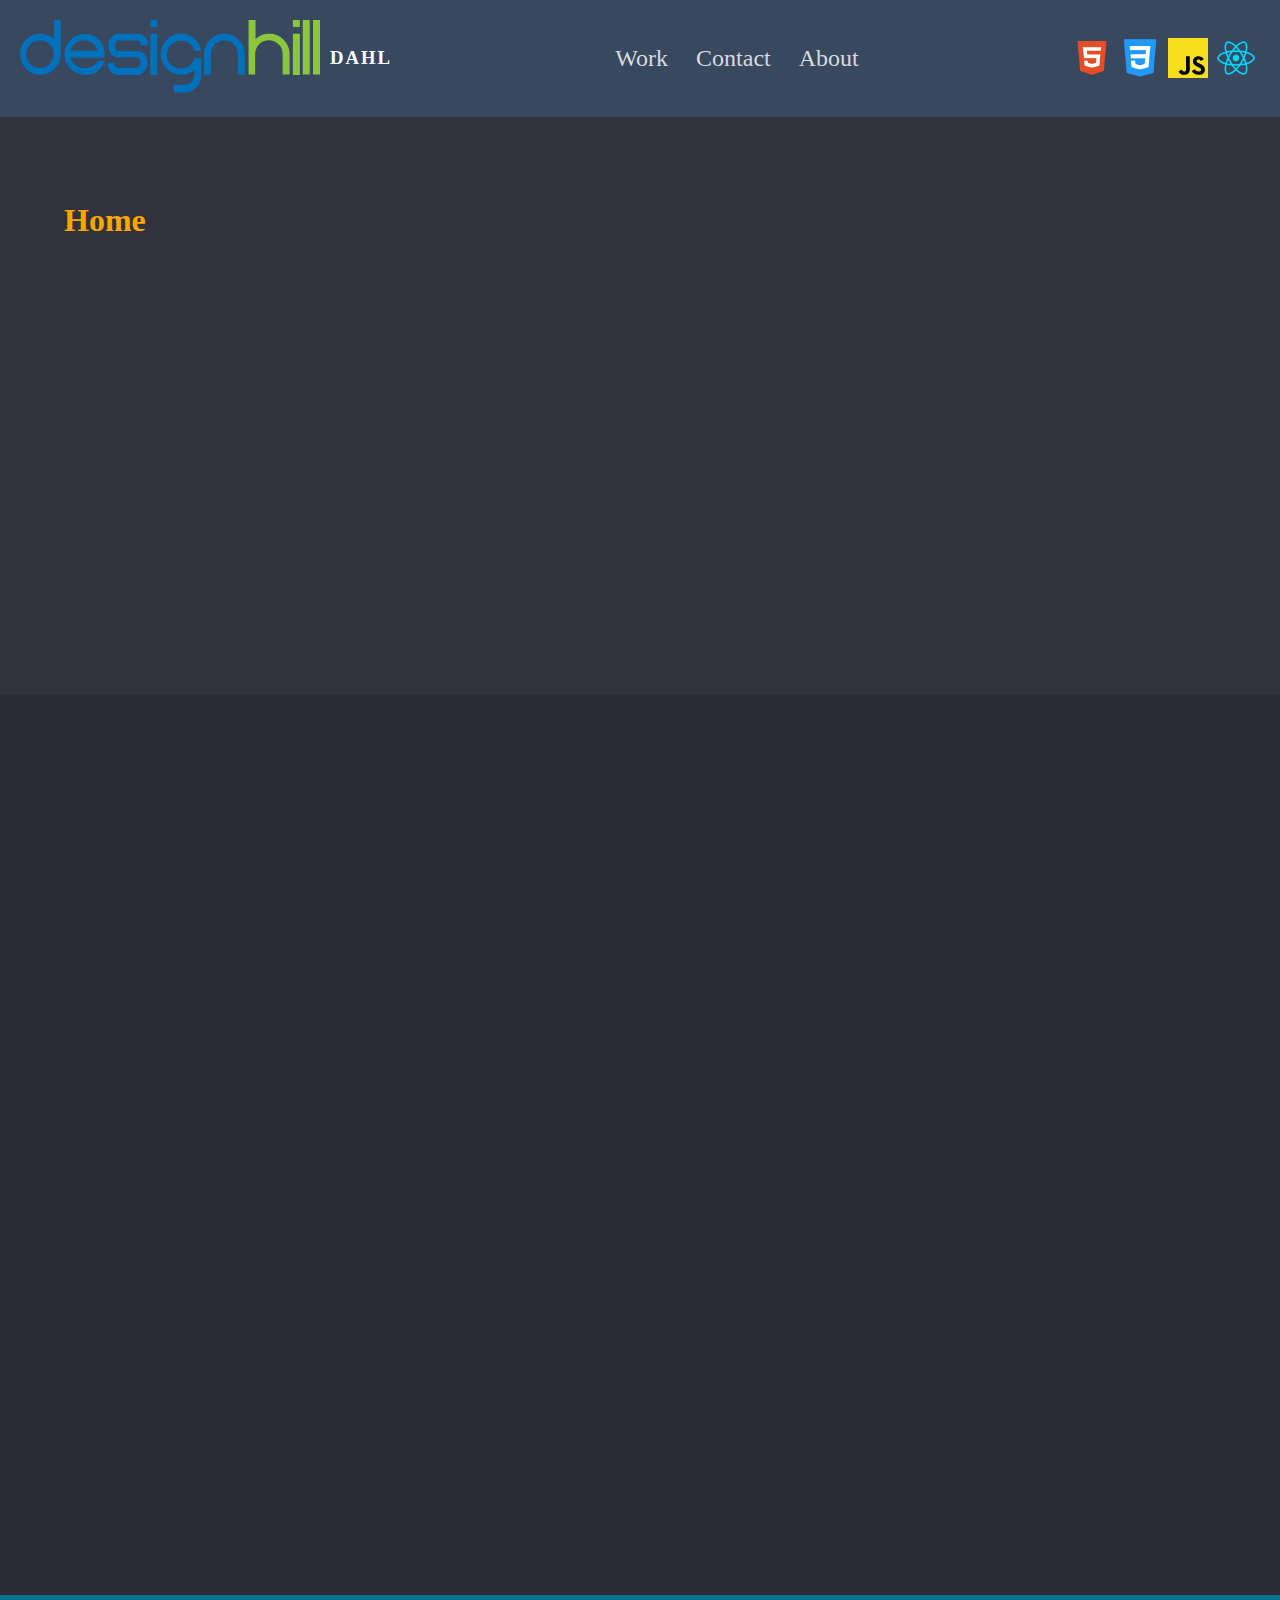
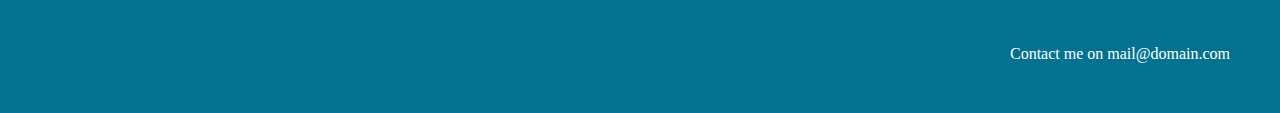
<file: index.html>
<!DOCTYPE html>
<html lang="en">
<head>
    <meta charset="UTF-8">
    <meta name="viewport" content="width=device-width, initial-scale=1.0">
    <meta name="description" content="Portfolio site for DAHL">
    
    <link rel="icon" href="../images/favicon.ico" type="image/x-icon">

   <link rel="stylesheet" href="css/global.css">
   <link rel="stylesheet" href="css/pages.css">
   <link rel="stylesheet" href="css/footer.css">

    <title>DAHL | Portfolio</title>
</head>
<body>
    <nav>
        <div class="nav-container">
            <div class="menu-container">
                <a href="index.html" class="logo-link">
                    <img class="logo" src="images/dh_logo_color.svg" alt="logo">
                </a>
                <button class="hamburger">☰</button>
                <h3>DAHL</h3>
                <div class="nav-links">
                    <a class="nav-link" href="pages/work.html">Work</a>
                    <a class="nav-link" href="pages/contact.html">Contact</a>
                    <a class="nav-link" href="pages/about.html">About</a>                
                </div>
            </div>
            
            <div class="tech-container">
                <img src="images/167_Html5_logo_logos-512.webp" alt="HTML5 logo">
                <img src="images/121-css3-512.webp" alt="CSS3 logo">
                <img src="images/Unofficial_JavaScript_logo_2.svg" alt="Javascript logo">
                <img src="images/React.webp" alt="React logo">
            </div>
        </div>

        <div class="hamburger-list-container hidden">
            <a href="pages/work.html" class="nav-link">Work</a>
            <a href="pages/contact.html" class="nav-link">Contact</a>
            <a href="pages/about.html" class="nav-link">About</a>
        </div>
    </nav>

    <section class="main-section"><h1>Home</h1></section>

    <section></section>

    <section></section>

    <footer>
        <a href="mail:mail@domain.com">Contact me on mail@domain.com</a>
    </footer>

    <script src="js/script.js"></script>
</body>
</html>
</file>
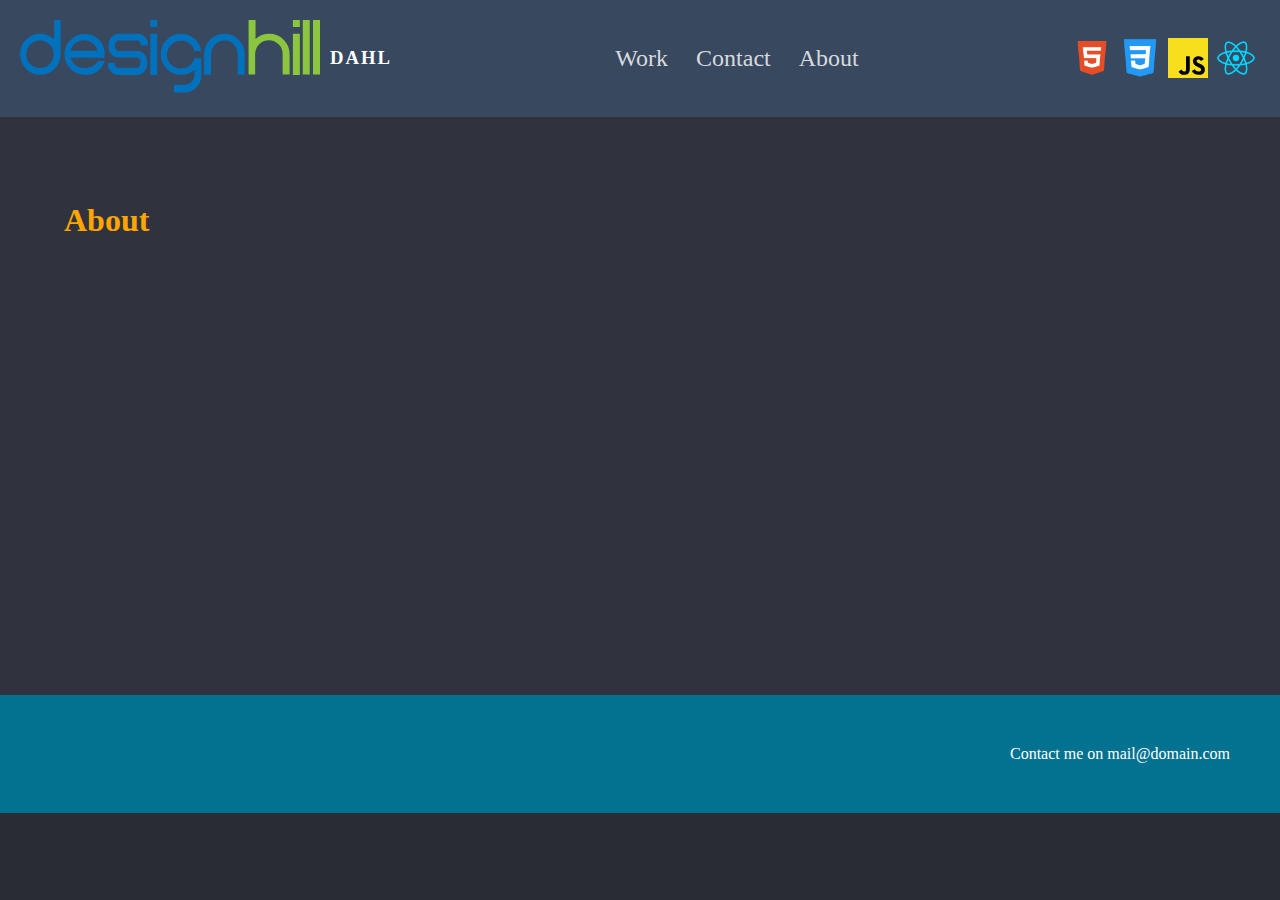
<file: pages/about.html>
<!DOCTYPE html>
<html lang="en">
<head>
   <meta charset="UTF-8">
   <meta name="viewport" content="width=device-width, initial-scale=1.0">
   <meta name="description" content="About page for DAHL portfolio">
   <link rel="icon" href="../images/favicon.ico" type="image/x-icon">

   <link rel="stylesheet" href="../css/global.css">
   <link rel="stylesheet" href="../css/pages.css">
   <link rel="stylesheet" href="../css/footer.css">


   <title>About</title>
</head>
<body>
   <nav>
       <div class="nav-container">
           <div class="menu-container">
               <a href="../index.html" class="logo-link">
                   <img class="logo" src="../images/dh_logo_color.svg" alt="logo">
               </a>
               <button class="hamburger">☰</button>
               <h3>DAHL</h3>
               <div class="nav-links">
                   <a class="nav-link" href="work.html">Work</a>
                   <a class="nav-link" href="contact.html">Contact</a>
                   <a class="nav-link" href="about.html">About</a>                
               </div>
           </div> 

           <div class="tech-container">
               <img src="../images/167_Html5_logo_logos-512.webp" alt="HTML5 logo">
               <img src="../images/121-css3-512.webp" alt="CSS3 logo">
               <img src="../images/Unofficial_JavaScript_logo_2.svg" alt="Javascript logo">
               <img src="../images/React.webp" alt="React logo">
           </div>
       </div>

       <div class="hamburger-list-container hidden">
        <a href="work.html" class="nav-link">Work</a>
        <a href="contact.html" class="nav-link">Contact</a>
        <a href="about.html" class="nav-link">About</a>
       </div>
   </nav>

   <section class="main-section"><h1>About</h1></section>

   <footer>
    <a href="mail:mail@domain.com">Contact me on mail@domain.com</a>
   </footer>

   <script src="../js/script.js"></script>
</body>
</html>
</file>
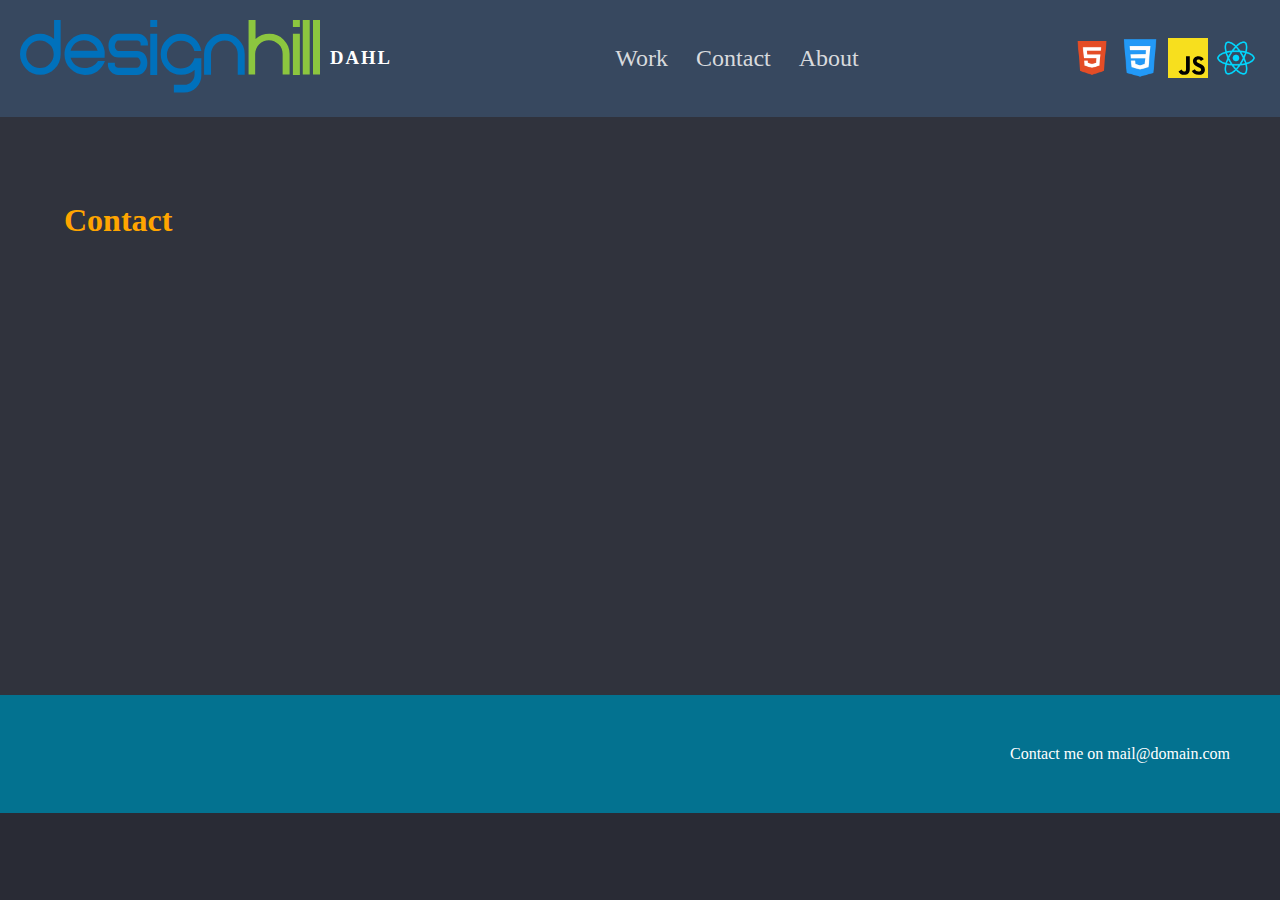
<file: pages/contact.html>
<!DOCTYPE html>
<html lang="en">
<head>
   <meta charset="UTF-8">
   <meta name="viewport" content="width=device-width, initial-scale=1.0">
   <meta name="description" content="Work page for DAHL portfolio">
   
   <link rel="icon" href="../images/favicon.ico" type="image/x-icon">

   <link rel="stylesheet" href="../css/global.css">
   <link rel="stylesheet" href="../css/pages.css">
   <link rel="stylesheet" href="../css/footer.css">

   <title>Contact</title>
</head>
<body>
   <nav>
       <div class="nav-container">
           <div class="menu-container">
               <a href="../index.html" class="logo-link">
                   <img class="logo" src="../images/dh_logo_color.svg" alt="logo">
               </a>
               <button class="hamburger">☰</button>
               <h3>DAHL</h3>
               <div class="nav-links">
                   <a class="nav-link" href="work.html">Work</a>
                   <a class="nav-link" href="contact.html">Contact</a>
                   <a class="nav-link" href="about.html">About</a>                
               </div>
           </div> 

           <div class="tech-container">
               <img src="../images/167_Html5_logo_logos-512.webp" alt="HTML5 logo">
               <img src="../images/121-css3-512.webp" alt="CSS3 logo">
               <img src="../images/Unofficial_JavaScript_logo_2.svg" alt="Javascript logo">
               <img src="../images/React.webp" alt="React logo">
           </div>
       </div>

       <div class="hamburger-list-container hidden">
           <a href="work.html" class="nav-link">Work</a>
           <a href="contact.html" class="nav-link">Contact</a>
           <a href="about.html" class="nav-link">About</a>
       </div>
   </nav>

   <section class="main-section"><h1>Contact</h1></section>

   <footer>
    <a href="mail:mail@domain.com">Contact me on mail@domain.com</a>
   </footer>

   <script src="../js/script.js"></script>
</body>
</html>
</file>
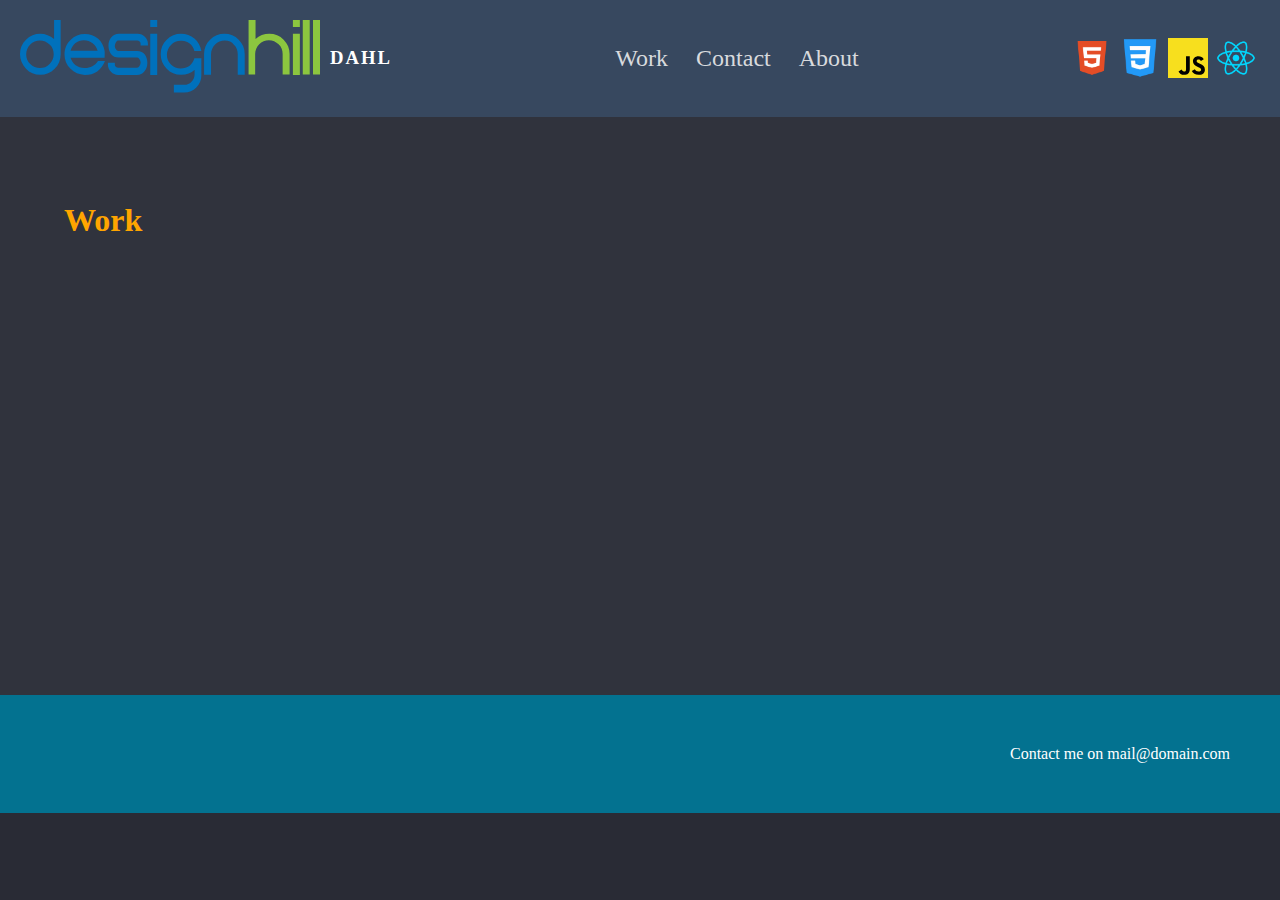
<file: pages/work.html>
<!DOCTYPE html>
<html lang="en">
<head>
   <meta charset="UTF-8">
   <meta name="viewport" content="width=device-width, initial-scale=1.0">
   <meta name="description" content="Work page for DAHL portfolio">
   
   <link rel="icon" href="../images/favicon.ico" type="image/x-icon">

   <link rel="stylesheet" href="../css/global.css">
   <link rel="stylesheet" href="../css/pages.css">
   <link rel="stylesheet" href="../css/footer.css">

   <title>Work</title>
</head>
<body>
   <nav>
       <div class="nav-container">
           <div class="menu-container">
               <a href="../index.html" class="logo-link">
                   <img class="logo" src="../images/dh_logo_color.svg" alt="logo">
               </a>
               <button class="hamburger">☰</button>
               <h3>DAHL</h3>
               <div class="nav-links">
                   <a class="nav-link" href="work.html">Work</a>
                   <a class="nav-link" href="contact.html">Contact</a>
                   <a class="nav-link" href="about.html">About</a>                
               </div>
           </div> 

           <div class="tech-container">
               <img src="../images/167_Html5_logo_logos-512.webp" alt="HTML5 logo">
               <img src="../images/121-css3-512.webp" alt="CSS3 logo">
               <img src="../images/Unofficial_JavaScript_logo_2.svg" alt="Javascript logo">
               <img src="../images/React.webp" alt="React logo">
           </div>
       </div>

       <div class="hamburger-list-container hidden">
           <a href="work.html" class="nav-link">Work</a>
           <a href="contact.html" class="nav-link">Contact</a>
           <a href="about.html" class="nav-link">About</a>
       </div>
   </nav>

   <section class="main-section"><h1>Work</h1></section>

   <footer>
    <a href="mail:mail@domain.com">Contact me on mail@domain.com</a>
   </footer>

   <script src="../js/script.js"></script>
</body>
</html>
</file>
<file: css/global.css>
/* da fungerer koden */

html {
    scroll-behavior: smooth;
}
body {
    margin:0;
    padding: 0;
    background-color: rgb(41,43,53);
    font-family: Lato, Times, serif;
}
/* ----- text styles ---------- */

h1 {
    color:rgb(216,218,221);
}

/* --------------  her begynner nav ------------- */

nav {
    background-color: rgb(55,72,95);
}

nav .logo-link {
    display: inline-block; /* Sikrer at lenken tilpasser seg størrelsen bildet */
}

nav .logo {
    width: clamp(100px, 25vw, 300px); /* vw bestemmer hvor raskt bildet skalerer */
    margin: 0 10px 0 0;
}


/* små bilder logo js html osv.. */
.tech-container{
    display: flex;
    flex-direction: row;
    align-items:center;
    /* border:1px red solid; */
    margin-right: 1rem;
}
nav .tech-container img {
    width: clamp(30px, 5vw, 40px);
    height:auto;
    margin:0 8px 0 0;
    /* border:1px orange solid; */
} 
nav .nav-container {
    display: flex;
    justify-content: space-between;
    /* border:1px orange solid; */

}

nav h3 {
    color:white;
    letter-spacing:2px;
    margin: 0 30px 0 0;
}


nav .menu-container {
    display:flex;
    align-items: center;
    padding: 20px;
    width:100%;
}

nav .nav-links {
    width: 100%;
    text-align: center;
}

nav .nav-link {
    color: rgb(216,218,221);
    font-size:x-large;
    text-decoration: none;
    padding:8px 12px;
    border-radius: 4px;
}

nav .nav-link:hover {
    background-color: rgb(57,67,83);
}

nav .hamburger {
   display:none; /* Se @media nav hamburger display block */
}
/* meny liste når klikket hamburger */
nav .hamburger-list-container .nav-link {
    display:block; /* lager "liste" av menu linker */
    padding:1rem 0 1rem 2rem; 
}

/* nav .hamburger-list-container {
    display:none; /* sikrer at hamburger ikke vises over 600px  } */

.hidden {
    display: none !important;
}

@media (max-width: 768px){
    nav h3 {
        display: none;
    }
}

@media (max-width:992px) {
    nav .hamburger {
        display:block; /* Viser hamburger. Se nav hamburger display none */
        background-color: transparent;
        border:none;
        color:rgb(255,255,255);
        font-size:30px;
    }
    .menu-container .nav-links {
        display: none;
    }

}
</file>
<file: css/pages.css>
section {
    height:50vh;
}

.main-section {
    padding:4rem;
    background-color: rgb(48, 51, 61);
}

h1 {
    color:orange;
}
</file>
<file: css/footer.css>
footer {
    display:flex;
    justify-content: flex-end;
    background-color: rgb(3,114,144);
    padding:50px;
}

footer a {
    text-decoration: none;
    color: rgb(255,255,255)
}
</file>
